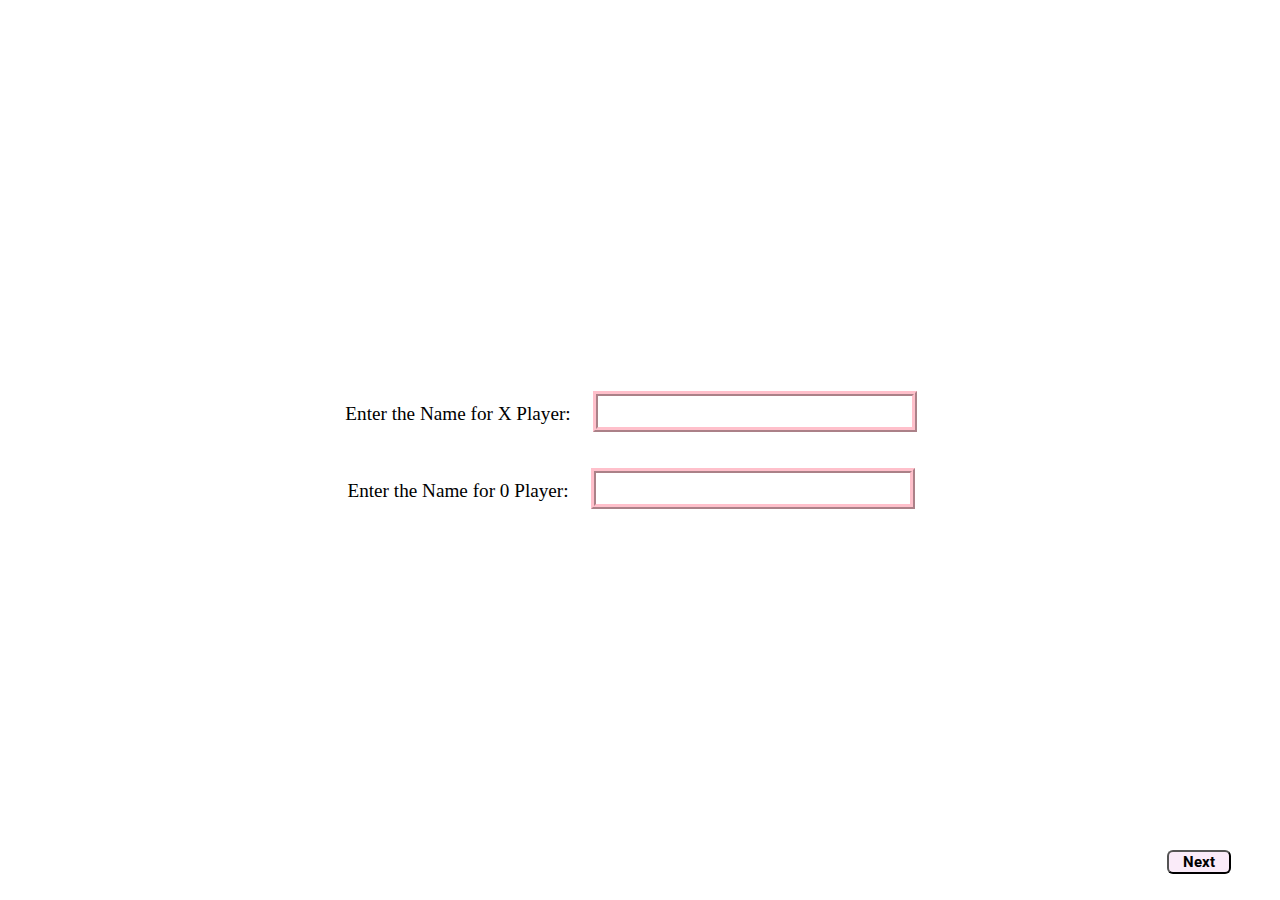
<file: index.html>
<!DOCTYPE html>
<html lang="en">
<head>
    <meta charset="UTF-8">
    <meta http-equiv="X-UA-Compatible" content="IE=edge">
    <meta name="viewport" content="width=device-width, initial-scale=1.0">
    <title>Document</title>
    <link rel="stylesheet" href="style.css">
    <link rel="stylesheet" href="firstpage.css">
</head>
<body>
    <div id="initialBlock" class="initialBlock">
        <div class="firstBlock">
            <label id="label" for="name1">Enter the Name for X Player: </label>
            <input id="name1" type="text" class="nameOne">
        </div>
        <div class="secondBlock">
            <label id="label" for="name2">Enter the Name for 0 Player: </label>
            <input id="name2" type="text" class="nameTwo">
        </div>
        <div class="next">
            <Button id="next" class="btn">Next</Button>
        </div>
    </div>
</body>
<script src="first.js"></script>
</html>
</file>
<file: style.css>
@import url('https://fonts.googleapis.com/css2?family=Roboto:ital,wght@1,300&display=swap');

* {
    padding: 0;
    margin: 0;
}

nav {
    background-color: rgb(73, 17, 73);
    color: white;
}

nav ul {
    list-style: none;
    display: flex;
    justify-content: center;
}

.heading {
    font-size: 3vw;
    padding: 0.1em;
    text-align: center;
}

.gameContainer {
    /* background-color: blue; */
    display: flex;
    justify-content: center;
    margin: 50px;
}

.container {
    /* background-color: yellow; */
    display: grid;
    grid-template-rows: repeat(3, 10vw);
    grid-template-columns: repeat(3, 10vw);
    font-family: 'Roboto', sans-serif;
    position: relative;
}

.box {
    border: 2px solid black;
    font-size: 9.5vw;
    cursor: pointer;
    display: flex;
    justify-content: center;
    align-items: center;
}

.box:hover {
    background-color: rgb(231, 210, 231);
}

.info {
    /* background-color: red; */
    display: block;
    text-align: center;
    font-size: 22px;
    margin: 23px;
}

/* This is new */
.containerButton{
    display: flex;
    justify-content: center ;
    /* position: absolute;
    bottom: 2vw;
    right: 2vw; */

}



.gameInfo {
    /* background-color: rebeccapurple; */
    padding: 34px;
}

.h1{
    font-size: 2.5rem;
}

.imgBox img {
    width: 0;
    transition: width 0.5s ease-in-out;
}

.br-0 {
    border-right: 0;
}

.bl-0 {
    border-left: 0;
}

.bt-0 {
    border-top: 0;
}

.bb-0 {
    border-bottom: 0;
}

#reset{
    margin: 0 23px;
    padding: 1px 14px;
    background-color: rgb(250, 235, 249);
    border-radius: 6px;
    cursor: pointer;
    font-family: 'Roboto', sans-serif;
    font-size: 15px;
    font-weight: bolder;
    position: absolute;
    bottom: 2vw;
    right: 2vw;
}

#goBack{
    position: absolute;
    bottom: 2vw;
    left: 2vw;
}

.line
{
    background-color: #911d91;
    width: 0;
    height:3px;
    position: absolute;
    transition: width 0.5s ease-in-out;
}

@media only screen and (max-width: 800px) {
    .gameContainer {
        flex-wrap: wrap;
    }
    .container{
        display: grid;
        grid-template-rows: repeat(3,20vw);
        grid-template-columns: repeat(3,20vw);
    }
    .heading {
        font-size: 6.5vw;
    }
    .h1{
        font-size: 4.5vw;
    }
}
</file>
<file: firstpage.css>
.initialBlock{
    height: 100vh;
    display: flex;
    justify-content: center;
    flex-direction: column;
    align-items: center;
}

.nameOne,.nameTwo{
    font-size: 1.5rem;
    padding: 0.1rem;
    margin: 23px;
    border-top: 0; 
    border-left: 0; 
    border-right: 0; 
    border-bottom: 0; 
    /* outline: dashed; */
    outline: thick ridge pink;
}

#label{
    font-size: 1.2rem;
}

.btn {
    margin: 0 23px;
    padding: 1px 14px;
    background-color: rgb(250, 235, 249);
    border-radius: 6px;
    cursor: pointer;
    font-family: 'Roboto', sans-serif;
    font-size: 15px;
    font-weight: bolder;
}

.next{
    position: absolute;
    bottom: 2vw;
    right: 2vw;   
}
</file>
